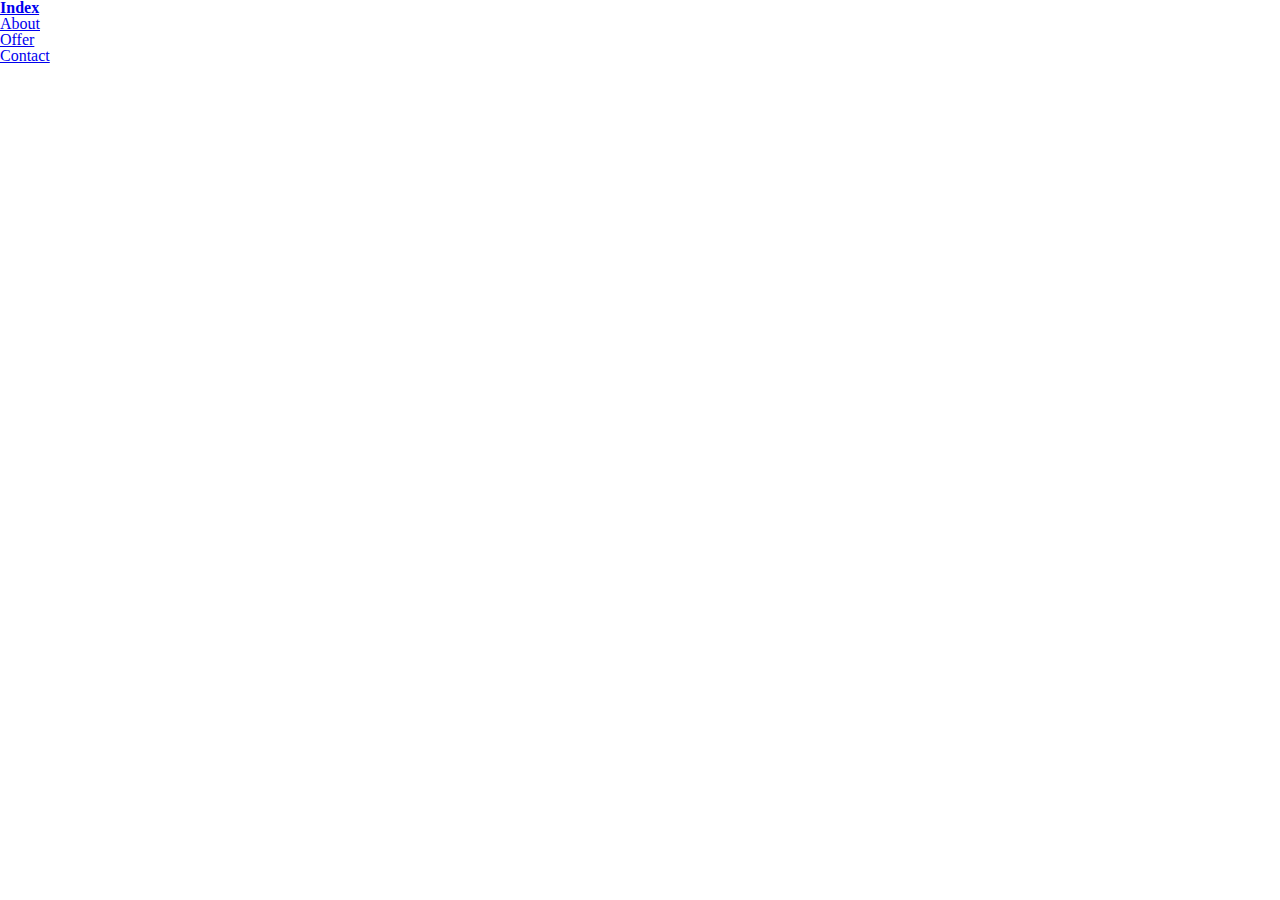
<file: index.html>
<!DOCTYPE html>
<html lang="pl">
    <head>
        <meta charset="UTF-8">
        <meta http-equiv="X-UA-Compatible" content="IE=edge">
        <meta name="viewport" content="width=device-width, initial-scale=1.0">
        <link href="reset.css" rel="stylesheet" />
        <link href="style.css" rel="stylesheet" />
        <title>Index</title>
    </head>
    <body>
        <ul>
            <li><a href="index.html" class="bold">Index</a></li>
            <li><a href="about.html">About</a></li>
            <li><a href="offer.html">Offer</a></li>
            <li><a href="contact.html">Contact</a></li>
        </ul>
    </body>
</html>
</file>
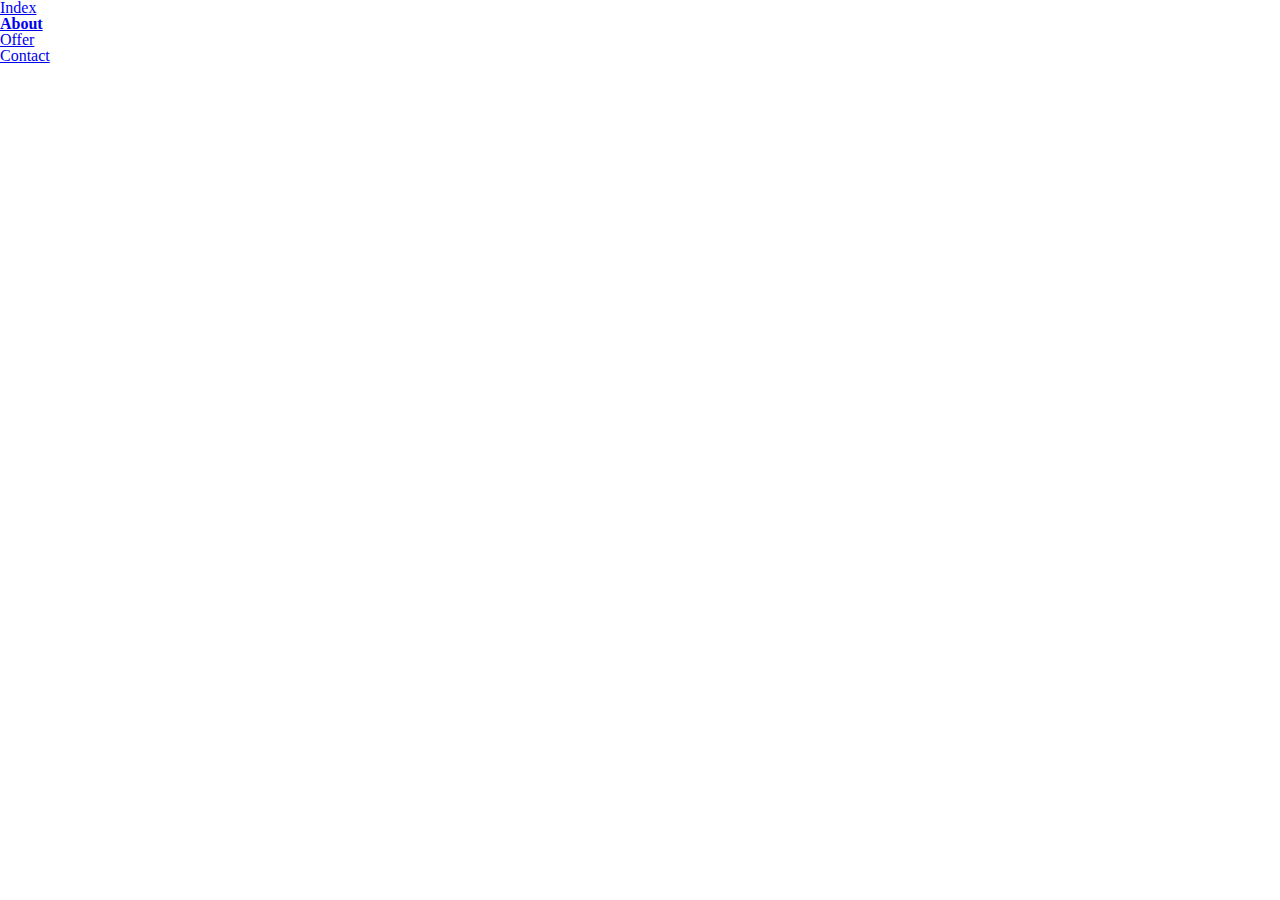
<file: about.html>
<!DOCTYPE html>
<html lang="pl">
    <head>
        <meta charset="UTF-8">
        <meta http-equiv="X-UA-Compatible" content="IE=edge">
        <meta name="viewport" content="width=device-width, initial-scale=1.0">
        <link href="reset.css" rel="stylesheet" />
        <link href="style.css" rel="stylesheet" />
        <title>About</title>
    </head>
    <body>
        <ul>
            <li><a href="index.html">Index</a></li>
            <li><a href="about.html" class="bold">About</a></li>
            <li><a href="offer.html">Offer</a></li>
            <li><a href="contact.html">Contact</a></li>
        </ul>
    </body>
</html>
</file>
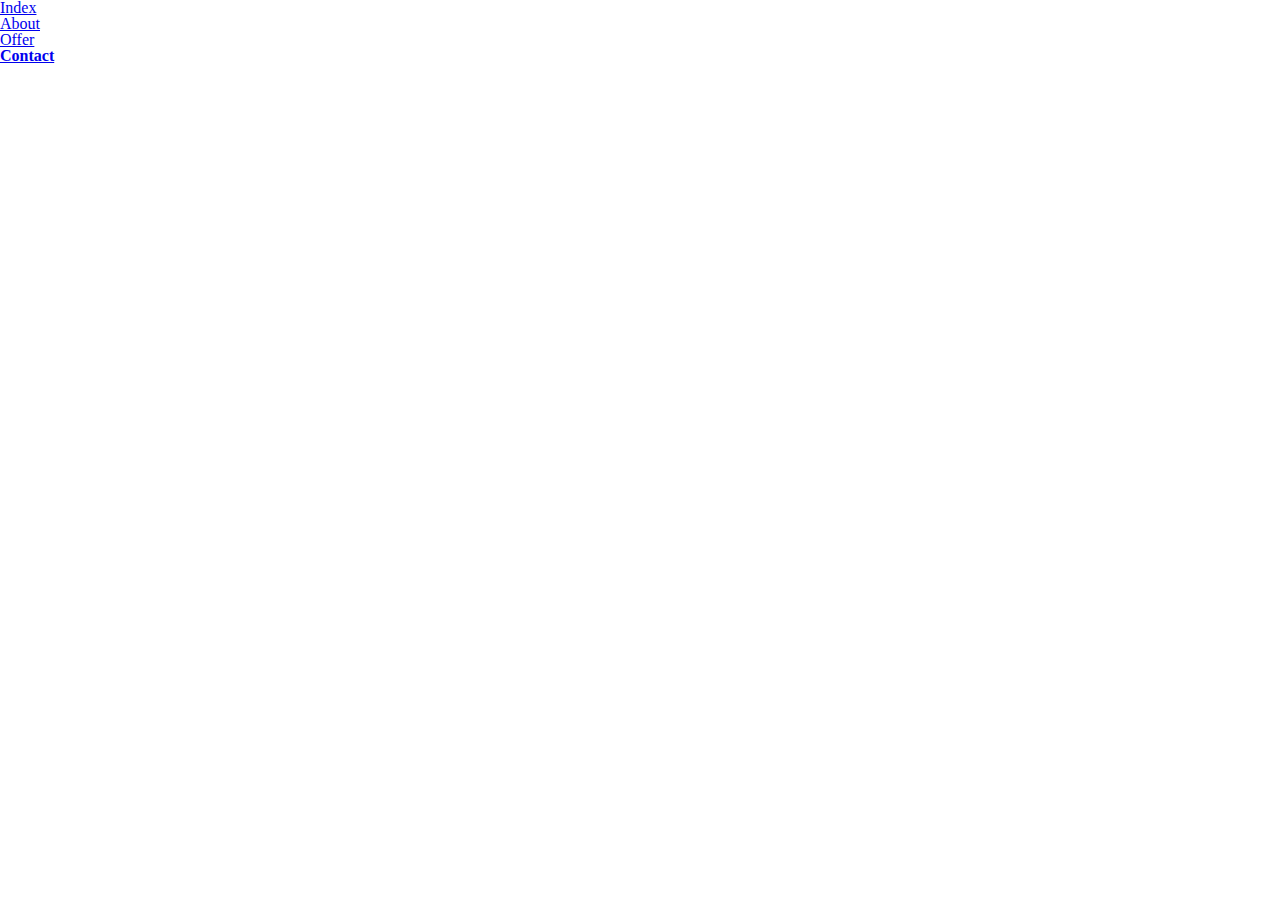
<file: contact.html>
<!DOCTYPE html>
<html lang="pl">
    <head>
        <meta charset="UTF-8">
        <meta http-equiv="X-UA-Compatible" content="IE=edge">
        <meta name="viewport" content="width=device-width, initial-scale=1.0">
        <link href="reset.css" rel="stylesheet" />
        <link href="style.css" rel="stylesheet" />
        <title>Contact</title>
    </head>
    <body>
        <ul>
            <li><a href="index.html">Index</a></li>
            <li><a href="about.html">About</a></li>
            <li><a href="offer.html">Offer</a></li>
            <li><a href="contact.html" class="bold">Contact</a></li>
        </ul>
    </body>
</html>
</file>
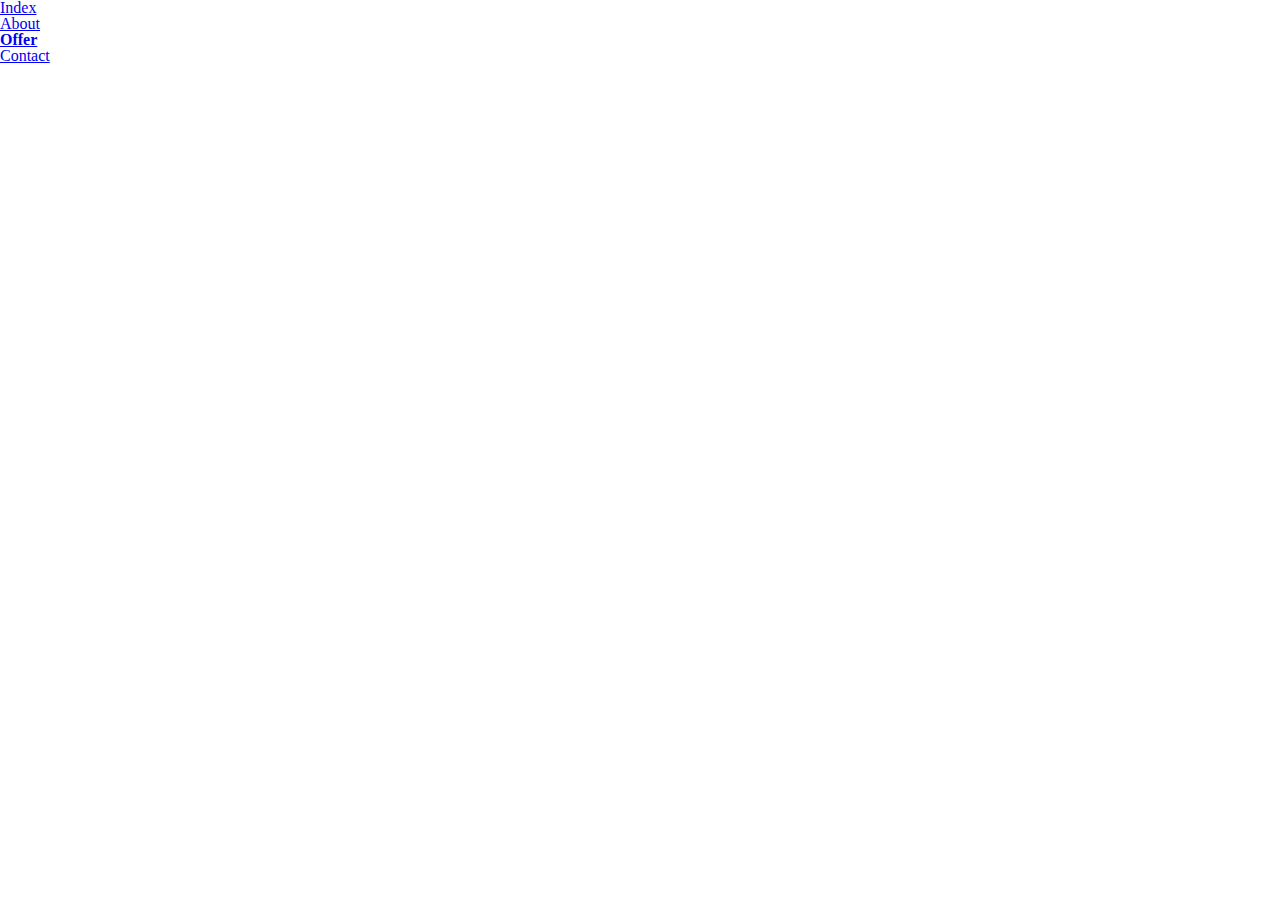
<file: offer.html>
<!DOCTYPE html>
<html lang="pl">
    <head>
        <meta charset="UTF-8">
        <meta http-equiv="X-UA-Compatible" content="IE=edge">
        <meta name="viewport" content="width=device-width, initial-scale=1.0">
        <link href="reset.css" rel="stylesheet" />
        <link href="style.css" rel="stylesheet" />
        <title>Offer</title>
    </head>
    <body>
        <ul>
            <li><a href="index.html">Index</a></li>
            <li><a href="about.html">About</a></li>
            <li><a href="offer.html" class="bold">Offer</a></li>
            <li><a href="contact.html">Contact</a></li>
        </ul>
    </body>
</html>
</file>
<file: style.css>
a:active {
    font-weight: bold;
}
.bold {
    font-weight: bold;
}
</file>
